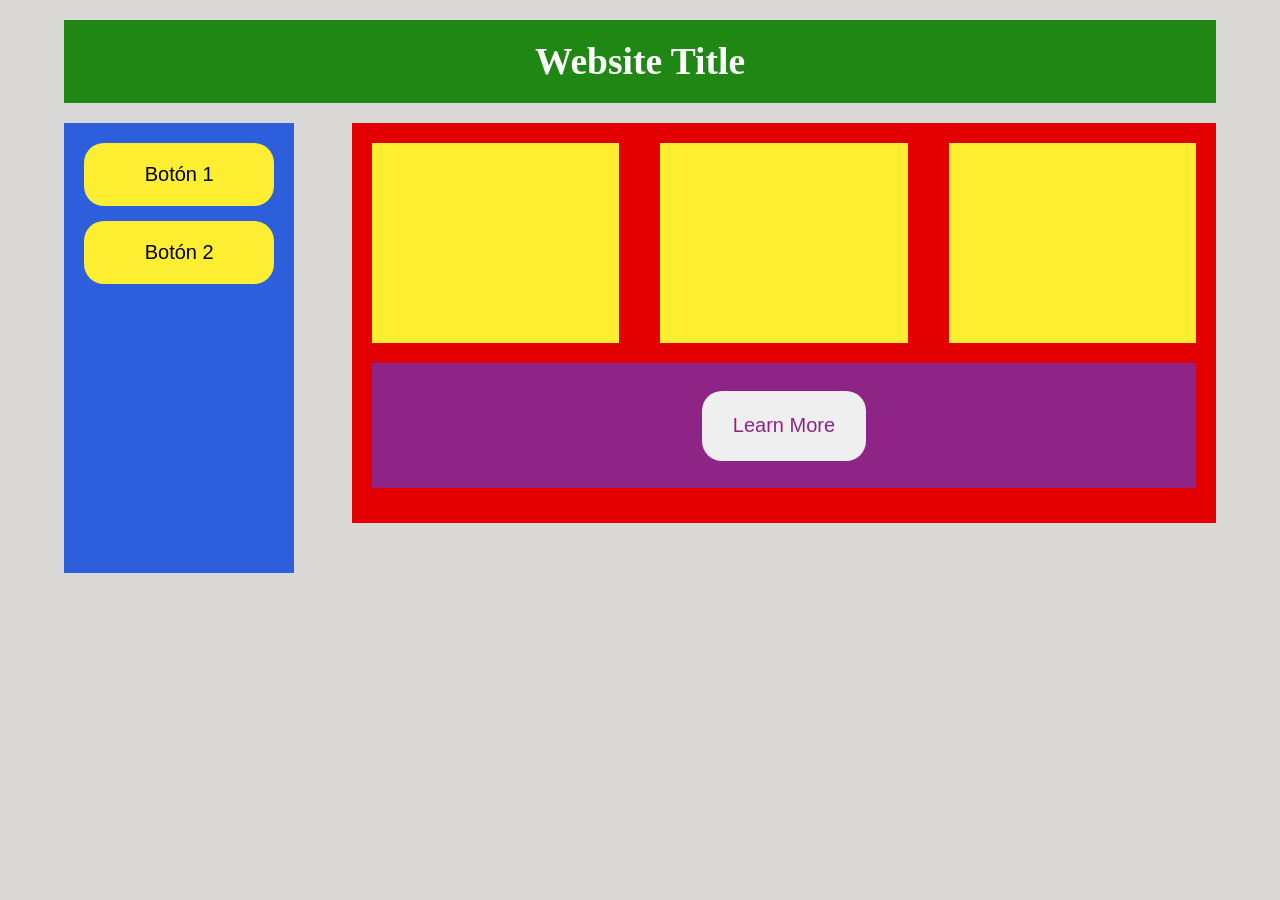
<file: 01_repaso_html_css/index.html>
<!DOCTYPE html>
<html lang="es">

<head>
    <meta charset="UTF-8">
    <meta name="viewport" content="width=device-width, initial-scale=1.0">
    <link rel="stylesheet" href="static/css/style.css">
    <title>Website</title>
</head>

<body>
    <main>
        <nav>
            <h1>Website Title</h1>
        </nav>

        <section>
            <aside>
                <button>Botón 1</button>
                <button>Botón 2</button>
            </aside>
            <div class="tarjeta">
                <div class="row">
                    <div class="card"></div>
                    <div class="card"></div>
                    <div class="card"></div>
                </div>
                <div class="row">
                    <div class="tarjetaMorada">
                        <button>Learn More</button>
                    </div>
                </div>
            </div>
        </section>
    </main>
    <footer></footer>

</body>

</html>
</file>
<file: 01_repaso_html_css/static/css/style.css>
* {
    box-sizing: border-box;
    margin: 0 ; 
    padding: 0;
}

body {
    background-color: #DBD9D8;
}

main {
    width: 90%;
    margin: 0 auto ;
    
}

nav {
    background-color: #208715;
    margin: 20px 0;
    color: #fff;
    padding: 20px;
    text-align: center;
    font-size: 25px;
}

section {
    display: flex;
    justify-content: space-between;
}

aside {
    width: 20%;
    background-color: #2D5EDC;
    padding: 20px;
    height: 450px;
}

aside button {
    background-color: #FEEE31;
    border-radius: 20px;
    width: 100%;
    border: none;
    padding: 20px;
    margin-bottom: 15px;
    font-size: 20px;
}

.tarjeta {
    background-color: #E30000;
    width: 75%;
    padding: 20px;
    height: 400px;
}

.row {
    display: flex;
    justify-content: space-between;
}

.card {
    background-color: #FEEE31;
    width: 30%;
    height: 200px;
}

.tarjetaMorada {
    width: 100%;
    background-color: #8F2487;
    height: 125px;
    display: flex;
    justify-content: center;
    align-items: center;
    margin-top: 20px;
}

.tarjetaMorada button {
    border: none;
    border-radius: 20px;
    height: 70px;
    color: #8F2487;
    font-size: 20px;
    width: 20%;
}
</file>
